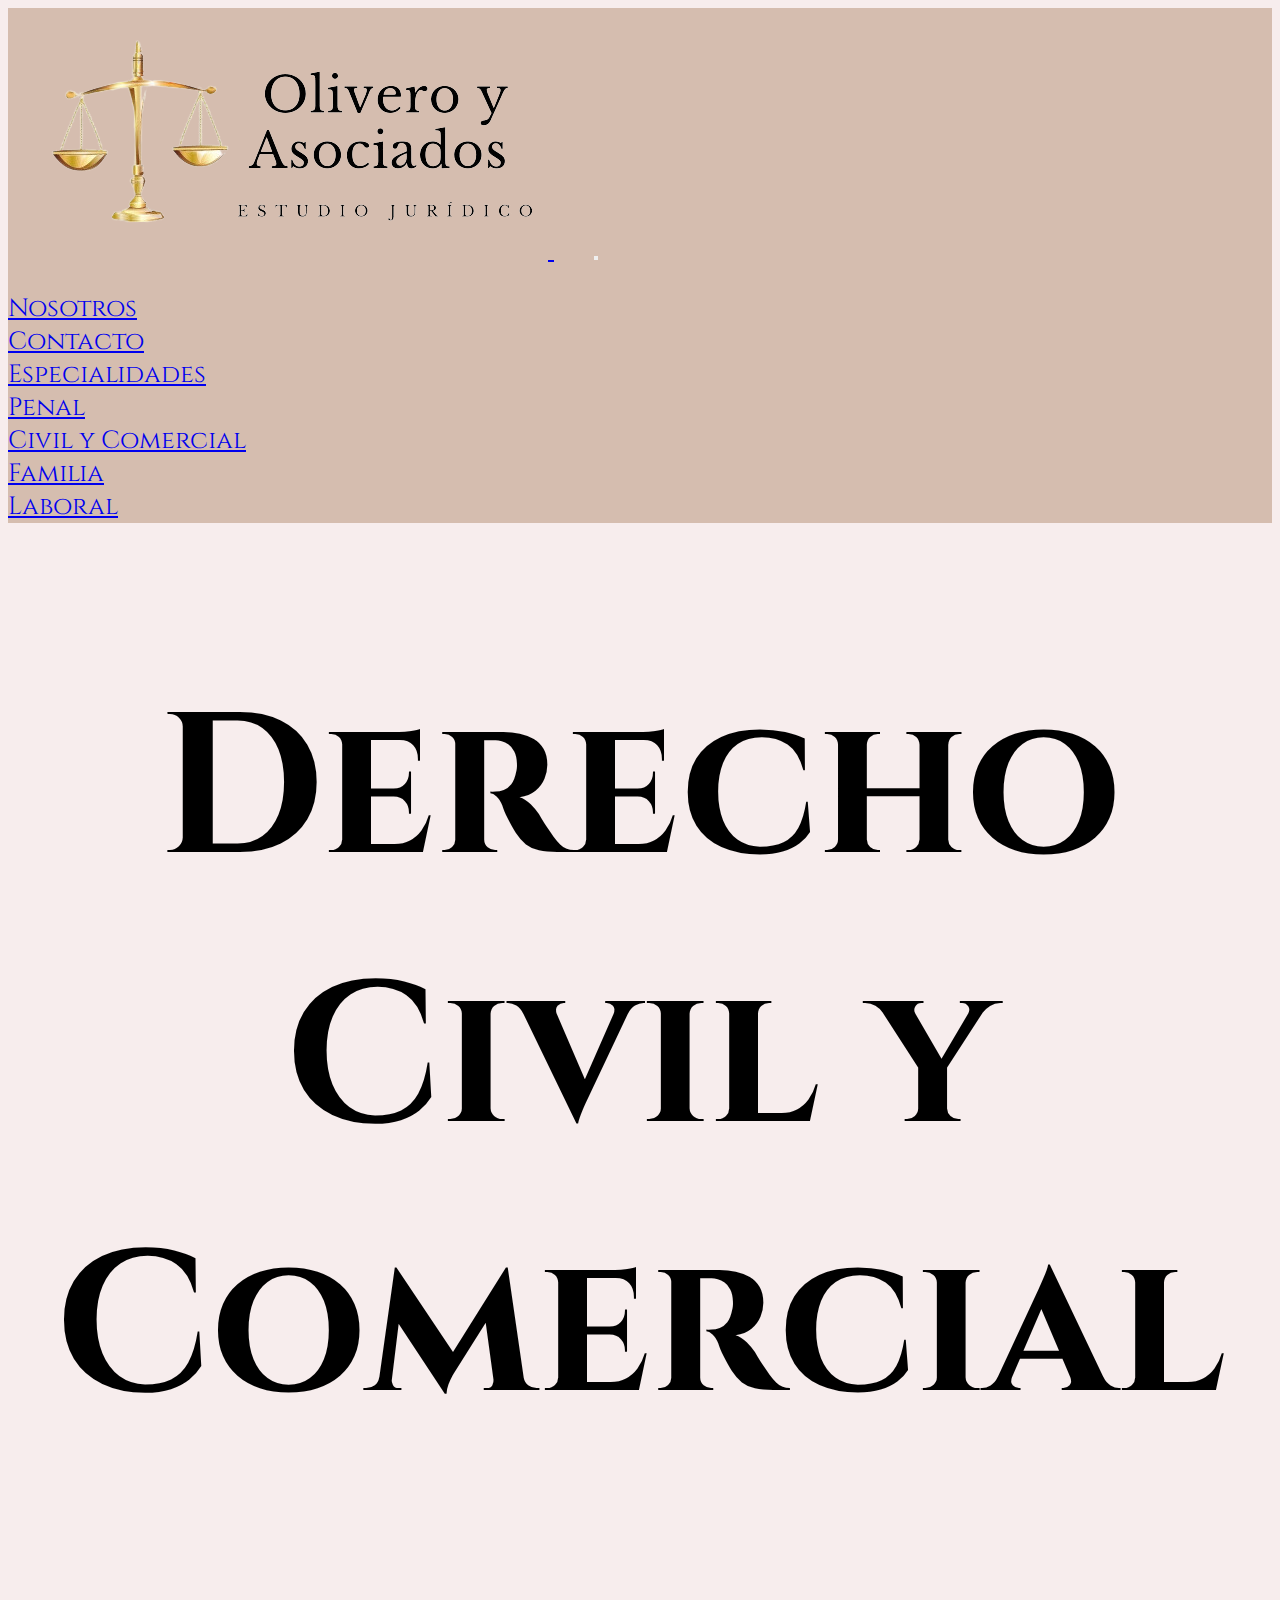
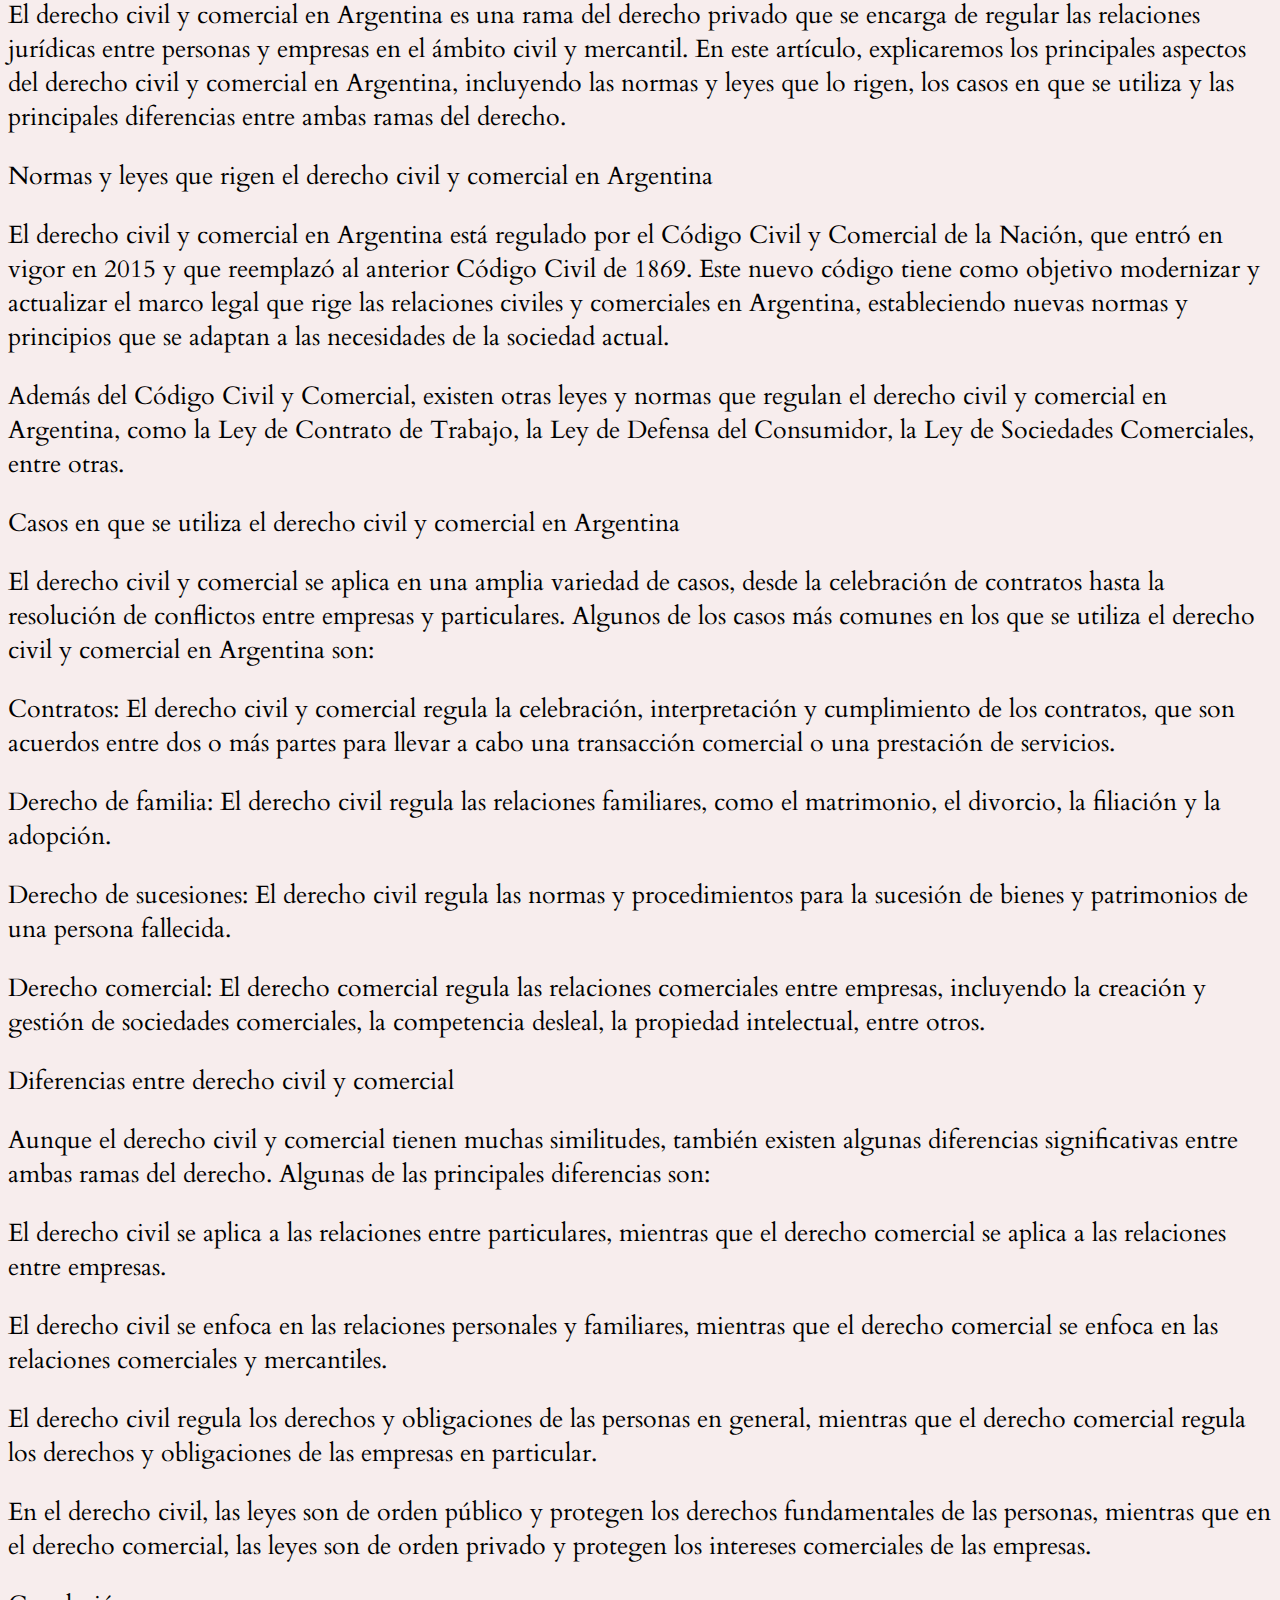
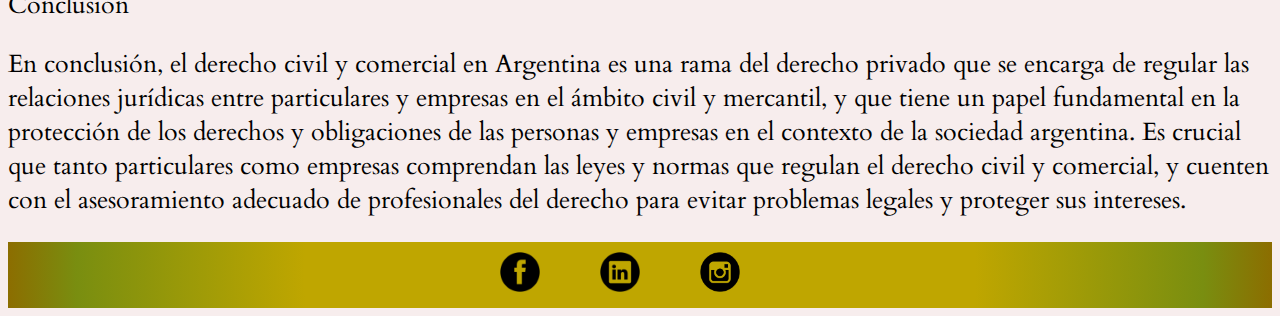
<file: pages/civilycomercial.html>
<!DOCTYPE html>
<html lang="en">

<head>
    <meta charset="UTF-8">
    <meta http-equiv="X-UA-Compatible" content="IE=edge">
    <meta name="viewport" content="width=device-width, initial-scale=1.0">
    <link rel="stylesheet" href="../styles.css">
    <link href="https://cdn.jsdelivr.net/npm/bootstrap@5.3.0-alpha3/dist/css/bootstrap.min.css" rel="stylesheet"
        integrity="sha384-KK94CHFLLe+nY2dmCWGMq91rCGa5gtU4mk92HdvYe+M/SXH301p5ILy+dN9+nJOZ" crossorigin="anonymous">
    <link href="https://fonts.googleapis.com/css2?family=Cinzel:wght@500&display=swap" rel="stylesheet">
    <link href="https://fonts.googleapis.com/css2?family=Cardo&family=Cinzel:wght@500&display=swap" rel="stylesheet">
    <link rel="icon" type="image/x-icon" href="/imagenes/Olivero y Asociados (1).jpg">

    <title>Olivero y Asociados</title>
</head>

<body>
    <!-- Comienzo de mi header -->


    <header class="navbar navbar-expand-lg">
        <div class="container-fluid">
            <a class="navbar-brand" href="/index.html">
                <img class="w-50" src="/imagenes/home-logo.png" alt="">
            </a>
            <button class="navbar-toggler" type="button" data-bs-toggle="collapse" data-bs-target="#navbarNavDropdown"
                aria-controls="navbarNavDropdown" aria-expanded="false" aria-label="Toggle navigation">
                <span class="navbar-toggler-icon"></span>
            </button>
            <div class="collapse navbar-collapse" id="navbarNavDropdown">
                <ul class="navbar-nav mr-4">

                    <li class="nav-item">
                        <a class="nav-link" href="../index.html#tituloNosotros">Nosotros</a>
                    </li>
                    <li class="nav-item">
                        <a class="nav-link" href="../index.html#tituloContacto">Contacto</a>
                    </li>
                    <li class="nav-item dropdown">
                        <a class="nav-link dropdown-toggle mr-3" href="#" role="button" data-bs-toggle="dropdown"
                            aria-expanded="false">
                            Especialidades
                        </a>
                        <ul class="dropdown-menu ml-auto">
                            <li><a class="dropdown-item" href="/pages/penal.html">Penal</a></li>
                            <li><a class="dropdown-item" href="/pages/civilycomercial.html">Civil y Comercial</a></li>
                            <li><a class="dropdown-item" href="/pages/familia.html">Familia</a></li>
                            <li><a class="dropdown-item" href="/pages/laboral.html">Laboral</a></li>
                        </ul>
                    </li>
                </ul>
            </div>
        </div>
    </header>


    <h1>Derecho Civil y Comercial</h1>

    <div class="container">
        <p> El derecho civil y comercial en Argentina es una rama del derecho privado que se encarga de regular las
            relaciones jurídicas entre personas y empresas en el ámbito civil y mercantil. En este artículo,
            explicaremos
            los principales aspectos del derecho civil y comercial en Argentina, incluyendo las normas y leyes que lo
            rigen,
            los casos en que se utiliza y las principales diferencias entre ambas ramas del derecho.</p>

        <p> Normas y leyes que rigen el derecho civil y comercial en Argentina</p>

        <p> El derecho civil y comercial en Argentina está regulado por el Código Civil y Comercial de la Nación, que
            entró
            en vigor en 2015 y que reemplazó al anterior Código Civil de 1869. Este nuevo código tiene como objetivo
            modernizar y actualizar el marco legal que rige las relaciones civiles y comerciales en Argentina,
            estableciendo
            nuevas normas y principios que se adaptan a las necesidades de la sociedad actual.</p>

        <p> Además del Código Civil y Comercial, existen otras leyes y normas que regulan el derecho civil y comercial
            en
            Argentina, como la Ley de Contrato de Trabajo, la Ley de Defensa del Consumidor, la Ley de Sociedades
            Comerciales, entre otras.</p>

        <p> Casos en que se utiliza el derecho civil y comercial en Argentina</p>

        <p> El derecho civil y comercial se aplica en una amplia variedad de casos, desde la celebración de contratos
            hasta
            la resolución de conflictos entre empresas y particulares. Algunos de los casos más comunes en los que se
            utiliza el derecho civil y comercial en Argentina son:</p>

        <p> Contratos: El derecho civil y comercial regula la celebración, interpretación y cumplimiento de los
            contratos,
            que son acuerdos entre dos o más partes para llevar a cabo una transacción comercial o una prestación de
            servicios.</p>

        <p> Derecho de familia: El derecho civil regula las relaciones familiares, como el matrimonio, el divorcio, la
            filiación y la adopción.</p>

        <p> Derecho de sucesiones: El derecho civil regula las normas y procedimientos para la sucesión de bienes y
            patrimonios de una persona fallecida.</p>

        <p> Derecho comercial: El derecho comercial regula las relaciones comerciales entre empresas, incluyendo la
            creación
            y gestión de sociedades comerciales, la competencia desleal, la propiedad intelectual, entre otros.</p>

        <p> Diferencias entre derecho civil y comercial</p>

        <p> Aunque el derecho civil y comercial tienen muchas similitudes, también existen algunas diferencias
            significativas entre ambas ramas del derecho. Algunas de las principales diferencias son:</p>

        <p> El derecho civil se aplica a las relaciones entre particulares, mientras que el derecho comercial se aplica
            a
            las relaciones entre empresas.</p>

        <p> El derecho civil se enfoca en las relaciones personales y familiares, mientras que el derecho comercial se
            enfoca en las relaciones comerciales y mercantiles.</p>

        <p> El derecho civil regula los derechos y obligaciones de las personas en general, mientras que el derecho
            comercial regula los derechos y obligaciones de las empresas en particular.</p>

        <p> En el derecho civil, las leyes son de orden público y protegen los derechos fundamentales de las personas,
            mientras que en el derecho comercial, las leyes son de orden privado y protegen los intereses comerciales de
            las
            empresas.</p>

        <p> Conclusión</p>

        <p> En conclusión, el derecho civil y comercial en Argentina es una rama del derecho privado que se encarga de
            regular las relaciones jurídicas entre particulares y empresas en el ámbito civil y mercantil, y que tiene
            un papel fundamental en la protección de los derechos y obligaciones de las personas y empresas en el
            contexto de la sociedad argentina. Es crucial que tanto particulares como empresas comprendan las leyes y
            normas que regulan el derecho civil y comercial, y cuenten con el asesoramiento adecuado de profesionales
            del derecho para evitar problemas legales y proteger sus intereses.</p>
    </div>

    <script src="https://cdn.jsdelivr.net/npm/bootstrap@5.3.0-alpha3/dist/js/bootstrap.bundle.min.js"
        integrity="sha384-ENjdO4Dr2bkBIFxQpeoTz1HIcje39Wm4jDKdf19U8gI4ddQ3GYNS7NTKfAdVQSZe"
        crossorigin="anonymous"></script>



</body>
<footer>

    <div>
        <a href="https://www.facebook.com/">
            <img class="redes" src="../imagenes/social_facebook_fb_35.png" alt="">
        </a>
    </div>

    <div>
        <a href="https://www.linkedin.com/">
            <img class="redes" src="../imagenes/sociallinkedin_member_30.png" alt="">
        </a>
    </div>

    <div>
        <a href="https://www.instagram.com/">
            <img class="redes" src="../imagenes/social_instagram_3.png" alt="">
        </a>
    </div>


</footer>

</html>
</file>
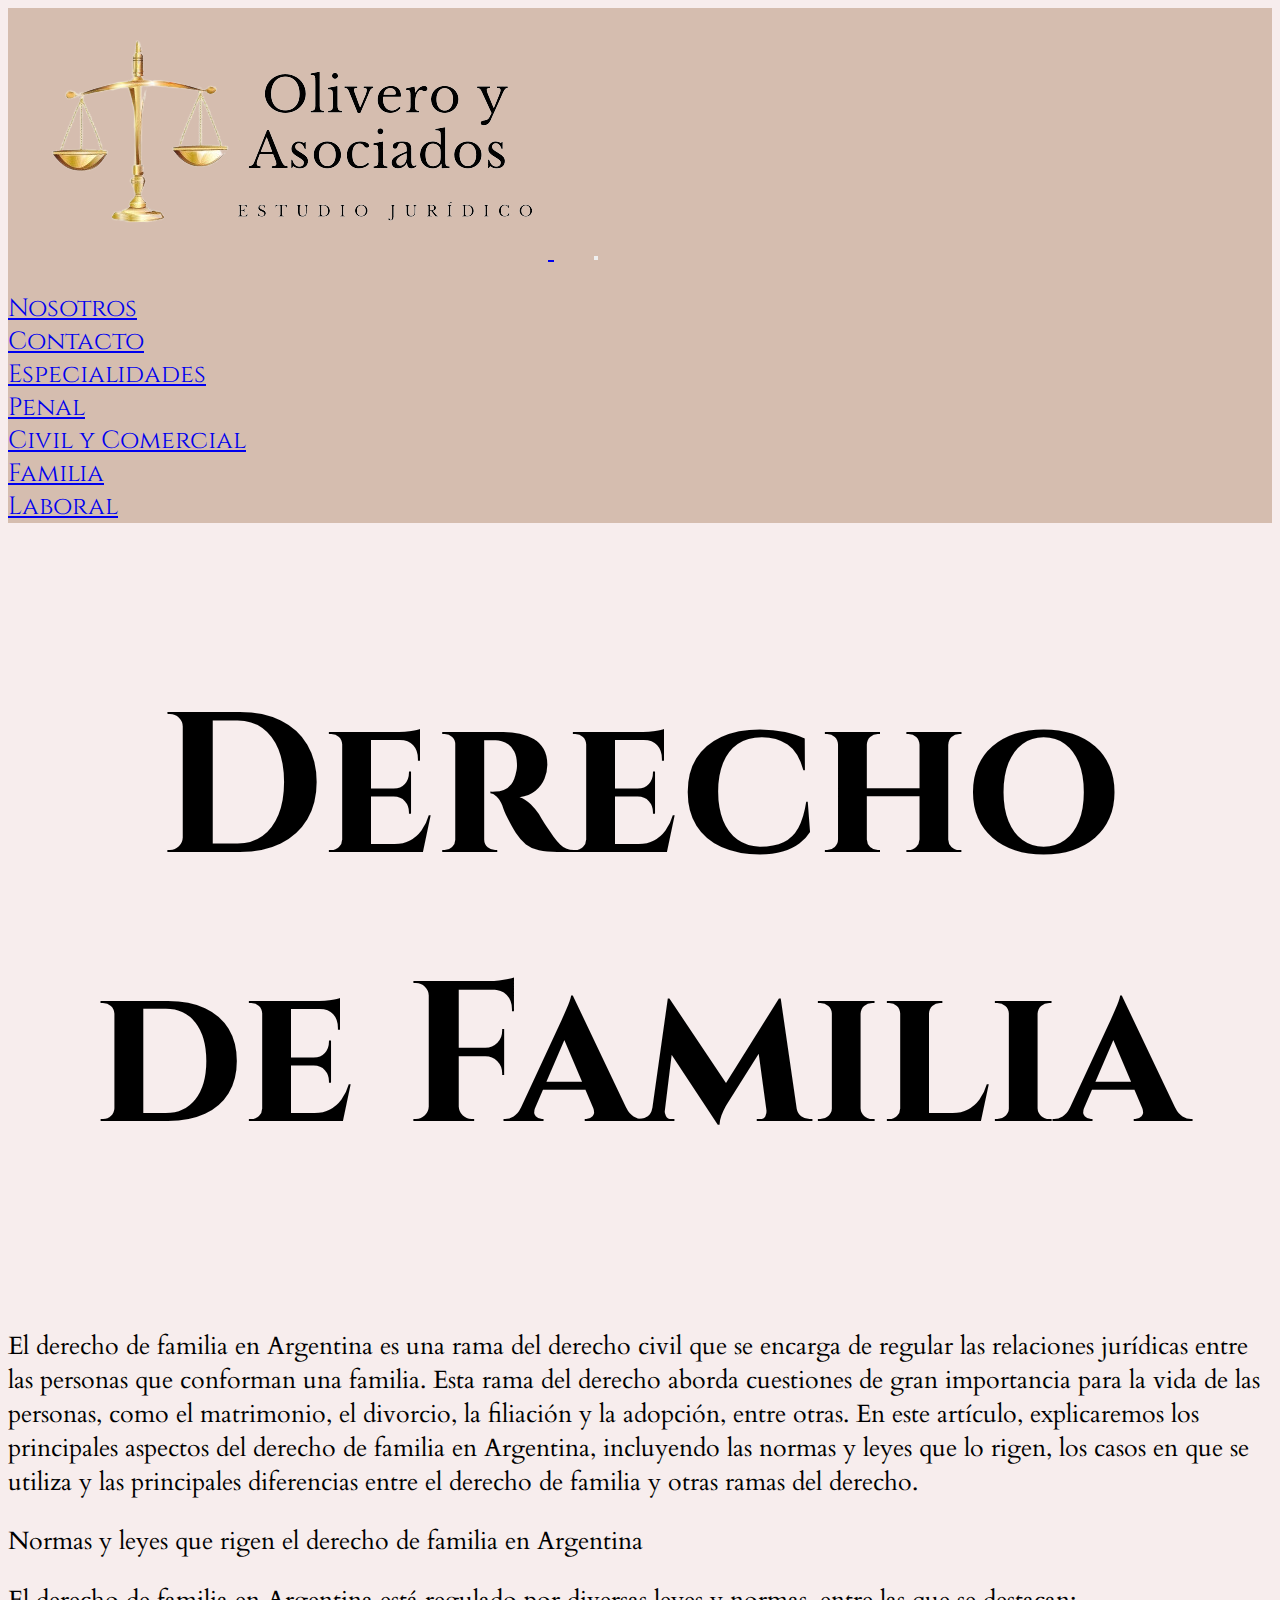
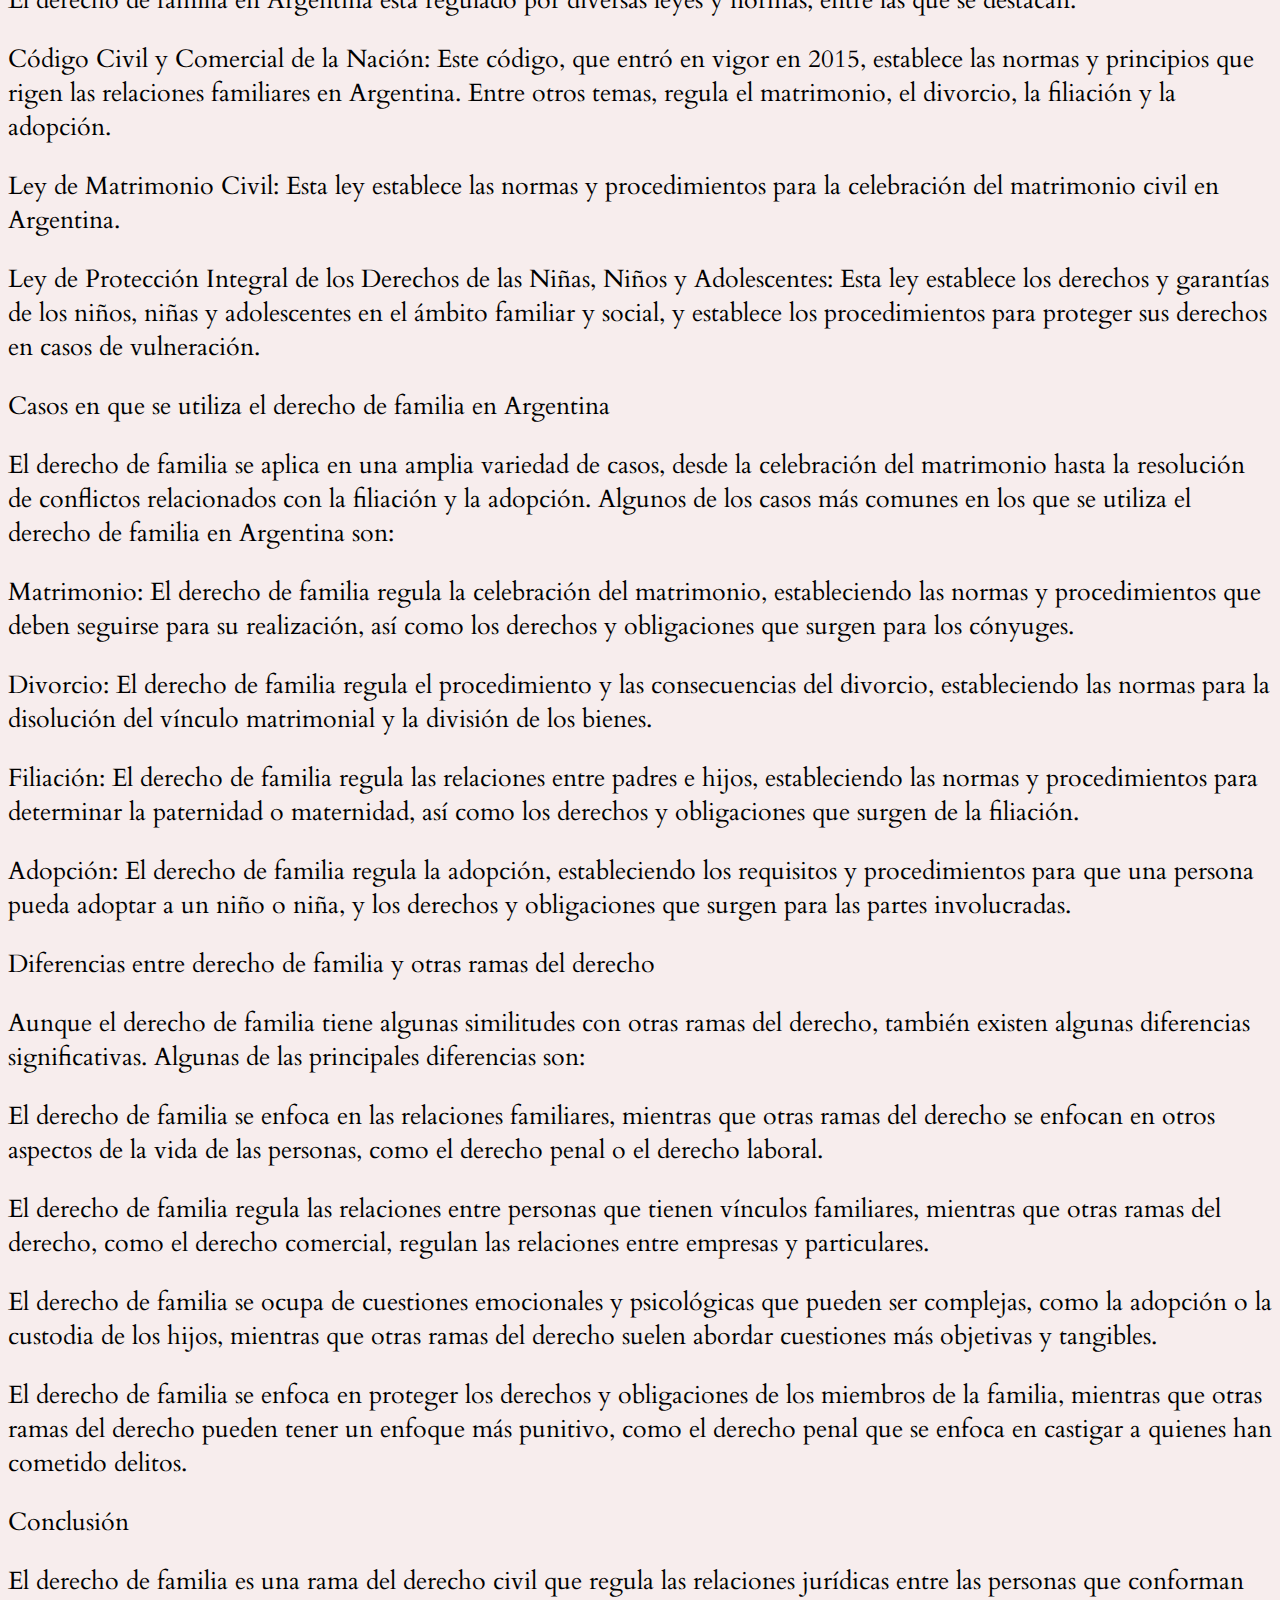
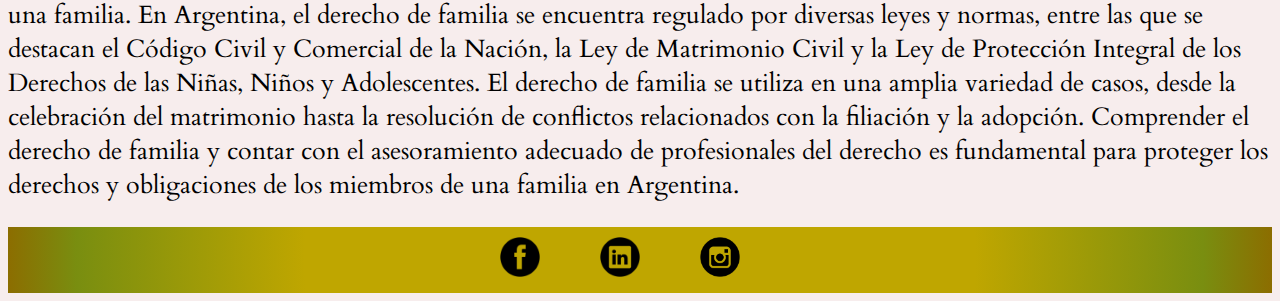
<file: pages/familia.html>
<!DOCTYPE html>
<html lang="en">

<head>
    <meta charset="UTF-8">
    <meta http-equiv="X-UA-Compatible" content="IE=edge">
    <meta name="viewport" content="width=device-width, initial-scale=1.0">
    <link rel="stylesheet" href="../styles.css">
    <link href="https://cdn.jsdelivr.net/npm/bootstrap@5.3.0-alpha3/dist/css/bootstrap.min.css" rel="stylesheet"
        integrity="sha384-KK94CHFLLe+nY2dmCWGMq91rCGa5gtU4mk92HdvYe+M/SXH301p5ILy+dN9+nJOZ" crossorigin="anonymous">
    <link href="https://fonts.googleapis.com/css2?family=Cinzel:wght@500&display=swap" rel="stylesheet">
    <link href="https://fonts.googleapis.com/css2?family=Cardo&family=Cinzel:wght@500&display=swap" rel="stylesheet">
    <link rel="icon" type="image/x-icon" href="/imagenes/Olivero y Asociados (1).jpg">

    <title>Olivero y Asociados</title>
</head>

<body>

    <!-- Comienzo de mi header -->


    <header class="navbar navbar-expand-lg">
        <div class="container-fluid">
            <a class="navbar-brand" href="/index.html">
                <img class="w-50" src="/imagenes/home-logo.png" alt="">
            </a>
            <button class="navbar-toggler" type="button" data-bs-toggle="collapse" data-bs-target="#navbarNavDropdown"
                aria-controls="navbarNavDropdown" aria-expanded="false" aria-label="Toggle navigation">
                <span class="navbar-toggler-icon"></span>
            </button>
            <div class="collapse navbar-collapse" id="navbarNavDropdown">
                <ul class="navbar-nav mr-4">

                    <li class="nav-item">
                        <a class="nav-link" href="../index.html#tituloNosotros">Nosotros</a>
                    </li>
                    <li class="nav-item">
                        <a class="nav-link" href="../index.html#tituloContacto">Contacto</a>
                    </li>
                    <li class="nav-item dropdown">
                        <a class="nav-link dropdown-toggle mr-3" href="#" role="button" data-bs-toggle="dropdown"
                            aria-expanded="false">
                            Especialidades
                        </a>
                        <ul class="dropdown-menu ml-auto">
                            <li><a class="dropdown-item" href="/pages/penal.html">Penal</a></li>
                            <li><a class="dropdown-item" href="/pages/civilycomercial.html">Civil y Comercial</a></li>
                            <li><a class="dropdown-item" href="/pages/familia.html">Familia</a></li>
                            <li><a class="dropdown-item" href="/pages/laboral.html">Laboral</a></li>
                        </ul>
                    </li>
                </ul>
            </div>
        </div>
    </header>


    <h1>Derecho de Familia</h1>

    <div class="container">
        <p> El derecho de familia en Argentina es una rama del derecho civil que se encarga de regular las relaciones
            jurídicas
            entre las personas que conforman una familia. Esta rama del derecho aborda cuestiones de gran importancia
            para
            la
            vida de las personas, como el matrimonio, el divorcio, la filiación y la adopción, entre otras. En este
            artículo,
            explicaremos los principales aspectos del derecho de familia en Argentina, incluyendo las normas y leyes que
            lo
            rigen, los casos en que se utiliza y las principales diferencias entre el derecho de familia y otras ramas
            del
            derecho.</p>

        <p> Normas y leyes que rigen el derecho de familia en Argentina</p>

        <p> El derecho de familia en Argentina está regulado por diversas leyes y normas, entre las que se destacan:</p>

        <p> Código Civil y Comercial de la Nación: Este código, que entró en vigor en 2015, establece las normas y
            principios
            que rigen las relaciones familiares en Argentina. Entre otros temas, regula el matrimonio, el divorcio, la
            filiación
            y la adopción.</p>

        <p> Ley de Matrimonio Civil: Esta ley establece las normas y procedimientos para la celebración del matrimonio
            civil
            en
            Argentina.</p>

        <p> Ley de Protección Integral de los Derechos de las Niñas, Niños y Adolescentes: Esta ley establece los
            derechos y
            garantías de los niños, niñas y adolescentes en el ámbito familiar y social, y establece los procedimientos
            para
            proteger sus derechos en casos de vulneración.</p>

        <p> Casos en que se utiliza el derecho de familia en Argentina</p>

        <p> El derecho de familia se aplica en una amplia variedad de casos, desde la celebración del matrimonio hasta
            la
            resolución de conflictos relacionados con la filiación y la adopción. Algunos de los casos más comunes en
            los
            que se
            utiliza el derecho de familia en Argentina son:</p>

        <p> Matrimonio: El derecho de familia regula la celebración del matrimonio, estableciendo las normas y
            procedimientos
            que deben seguirse para su realización, así como los derechos y obligaciones que surgen para los cónyuges.
        </p>

        <p> Divorcio: El derecho de familia regula el procedimiento y las consecuencias del divorcio, estableciendo las
            normas
            para la disolución del vínculo matrimonial y la división de los bienes.</p>

        <p> Filiación: El derecho de familia regula las relaciones entre padres e hijos, estableciendo las normas y
            procedimientos para determinar la paternidad o maternidad, así como los derechos y obligaciones que surgen
            de la
            filiación.</p>

        <p> Adopción: El derecho de familia regula la adopción, estableciendo los requisitos y procedimientos para que
            una
            persona pueda adoptar a un niño o niña, y los derechos y obligaciones que surgen para las partes
            involucradas.
        </p>

        <p> Diferencias entre derecho de familia y otras ramas del derecho</p>

        <p> Aunque el derecho de familia tiene algunas similitudes con otras ramas del derecho, también existen algunas
            diferencias significativas. Algunas de las principales diferencias son:</p>

        <p> El derecho de familia se enfoca en las relaciones familiares, mientras que otras ramas del derecho se
            enfocan en
            otros aspectos de la vida de las personas, como el derecho penal o el derecho laboral.</p>

        <p> El derecho de familia regula las relaciones entre personas que tienen vínculos familiares, mientras que
            otras
            ramas
            del derecho, como el derecho comercial, regulan las relaciones entre empresas y particulares.</p>

        <p> El derecho de familia se ocupa de cuestiones emocionales y psicológicas que pueden ser complejas, como la
            adopción o
            la custodia de los hijos, mientras que otras ramas del derecho suelen abordar cuestiones más objetivas y
            tangibles.</p>

        <p> El derecho de familia se enfoca en proteger los derechos y obligaciones de los miembros de la familia,
            mientras
            que
            otras ramas del derecho pueden tener un enfoque más punitivo, como el derecho penal que se enfoca en
            castigar a
            quienes han cometido delitos.</p>

        <p> Conclusión</p>

        <p> El derecho de familia es una rama del derecho civil que regula las relaciones jurídicas entre las personas
            que
            conforman una familia. En Argentina, el derecho de familia se encuentra regulado por diversas leyes y
            normas,
            entre
            las que se destacan el Código Civil y Comercial de la Nación, la Ley de Matrimonio Civil y la Ley de
            Protección
            Integral de los Derechos de las Niñas, Niños y Adolescentes. El derecho de familia se utiliza en una amplia
            variedad
            de casos, desde la celebración del matrimonio hasta la resolución de conflictos relacionados con la
            filiación y
            la
            adopción. Comprender el derecho de familia y contar con el asesoramiento adecuado de profesionales del
            derecho
            es
            fundamental para proteger los derechos y obligaciones de los miembros de una familia en Argentina. </p>
    </div>
    <script src="https://cdn.jsdelivr.net/npm/bootstrap@5.3.0-alpha3/dist/js/bootstrap.bundle.min.js"
        integrity="sha384-ENjdO4Dr2bkBIFxQpeoTz1HIcje39Wm4jDKdf19U8gI4ddQ3GYNS7NTKfAdVQSZe"
        crossorigin="anonymous"></script>


</body>
<footer>

    <div>
        <a href="https://www.facebook.com/">
            <img class="redes" src="../imagenes/social_facebook_fb_35.png" alt="">
        </a>
    </div>

    <div>
        <a href="https://www.linkedin.com/">
            <img class="redes" src="../imagenes/sociallinkedin_member_30.png" alt="">
        </a>
    </div>

    <div>
        <a href="https://www.instagram.com/">
            <img class="redes" src="../imagenes/social_instagram_3.png" alt="">
        </a>
    </div>


</footer>

</html>
</file>
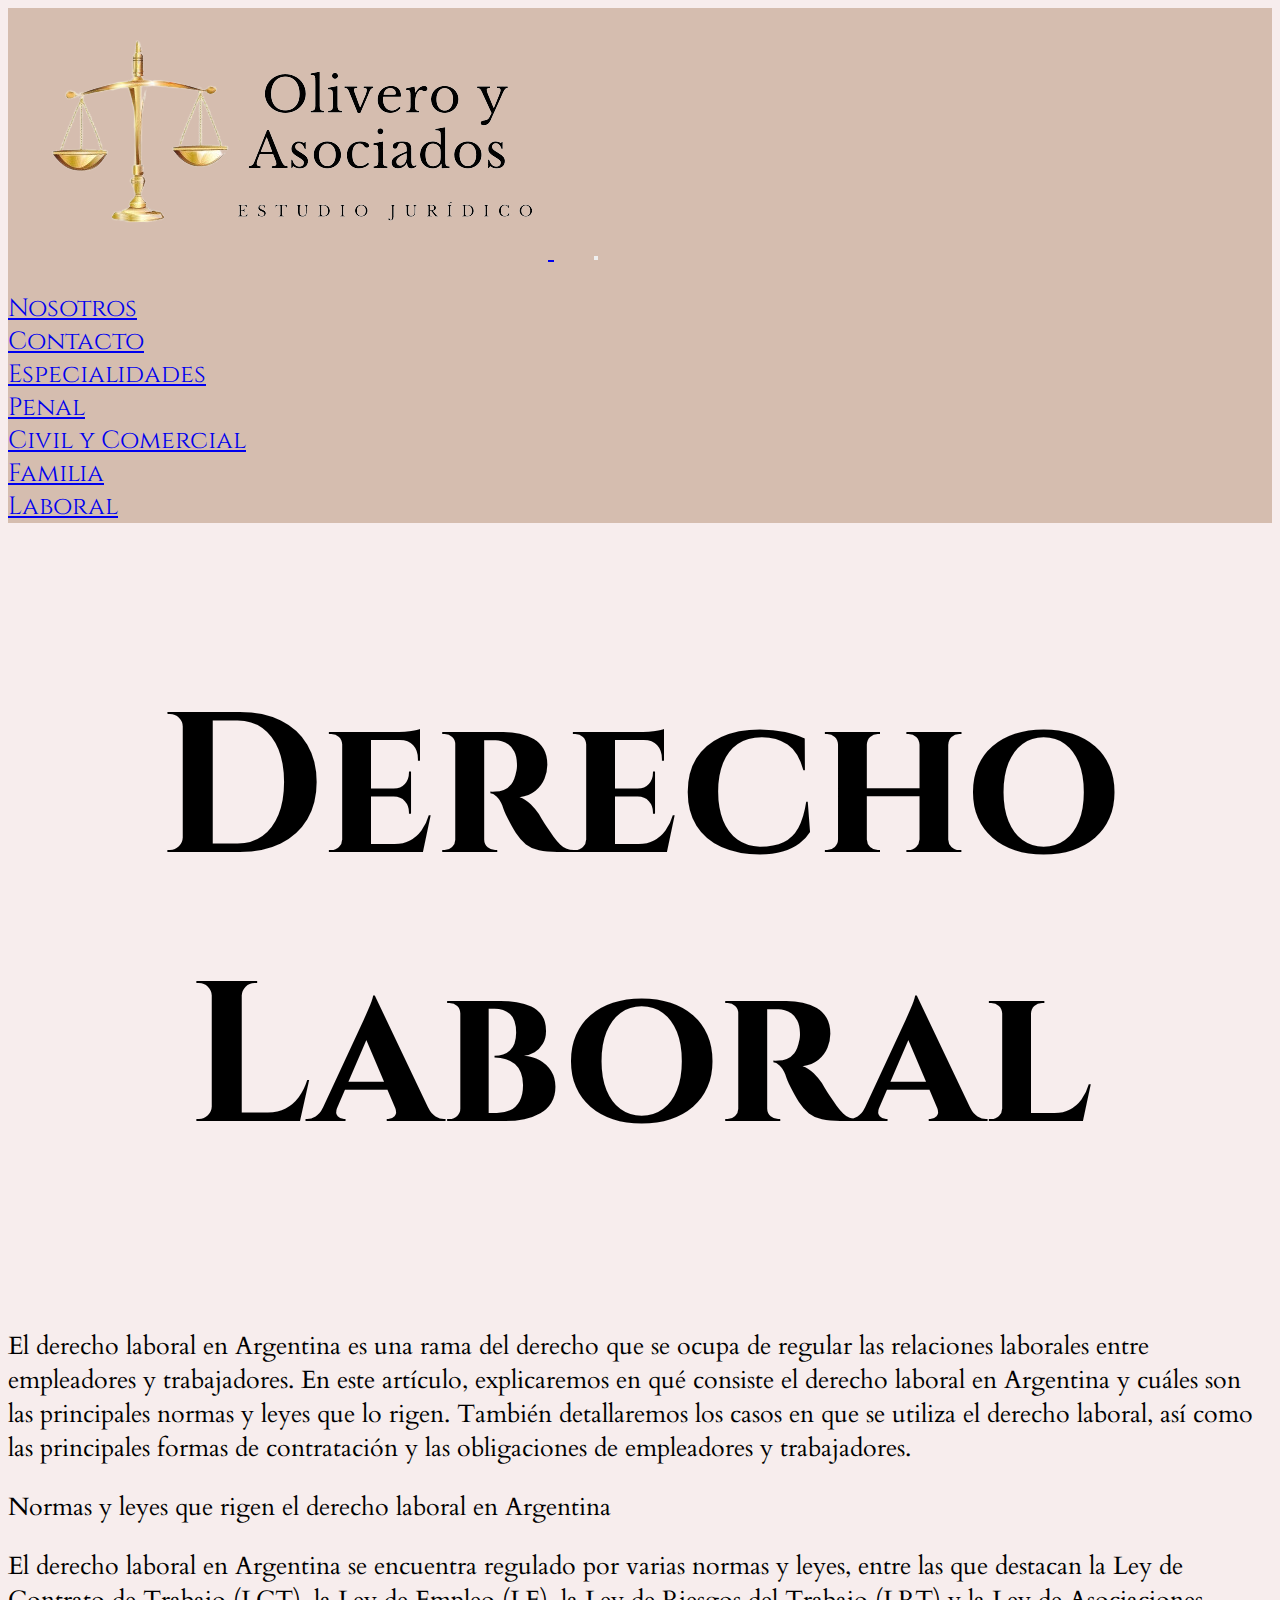
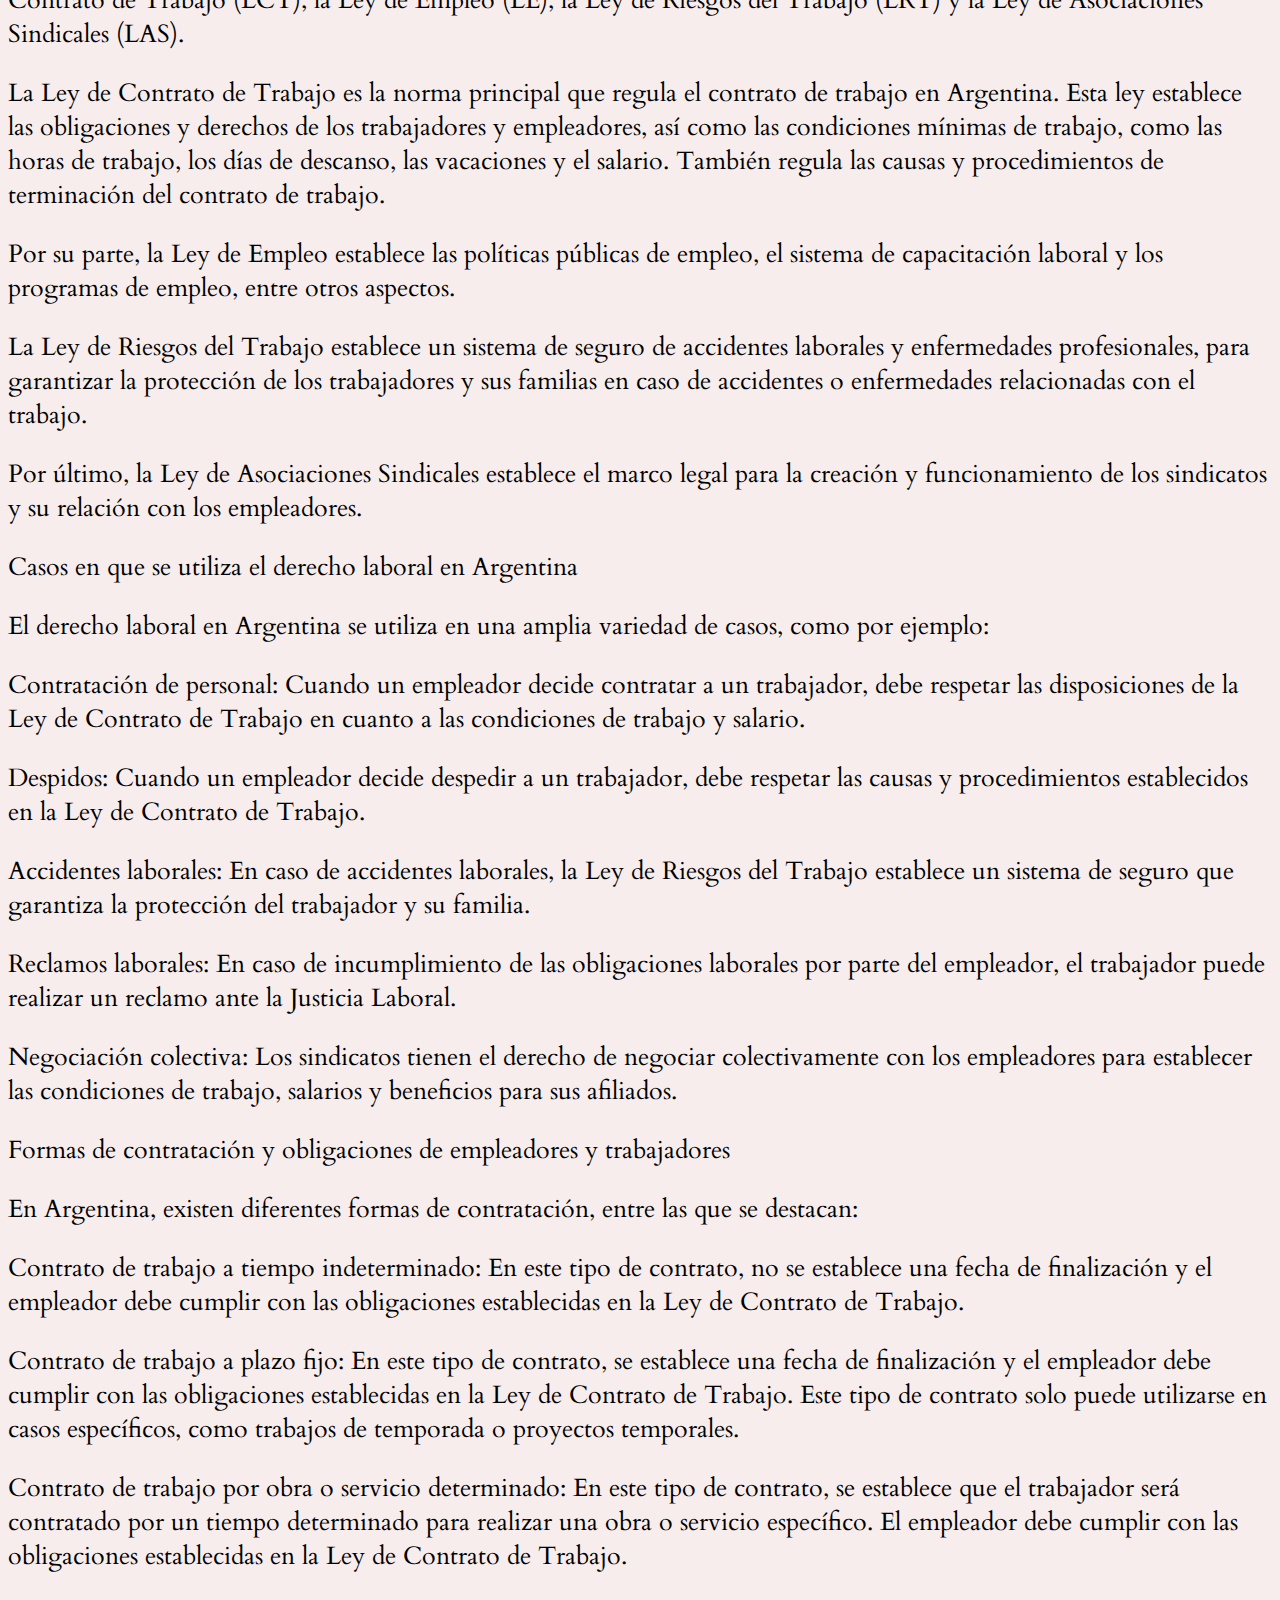
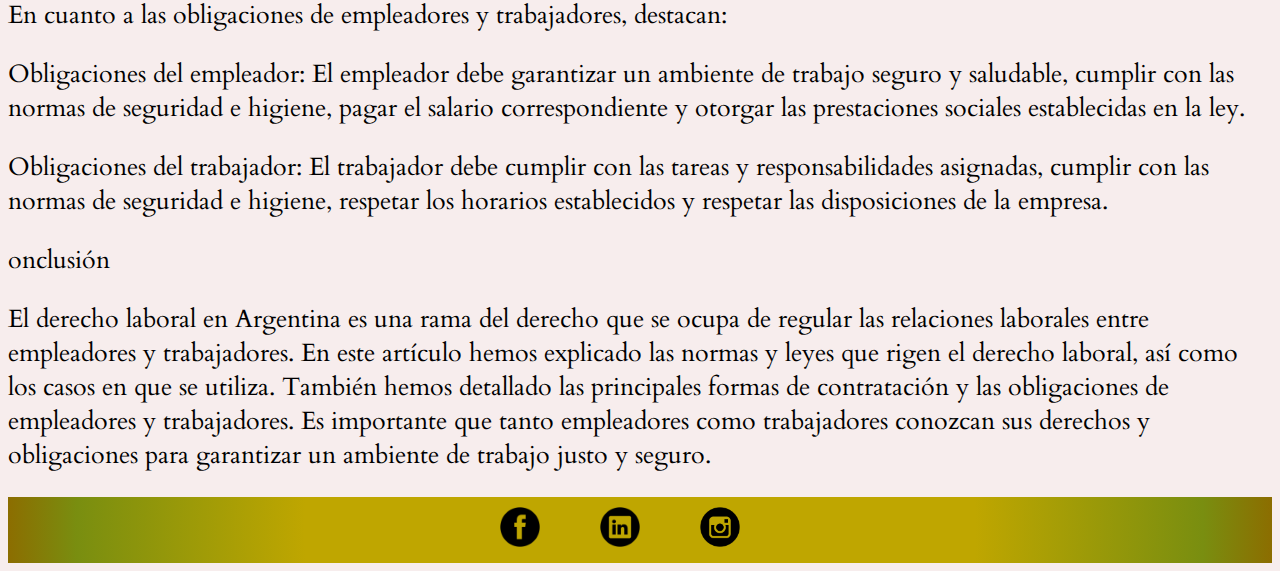
<file: pages/laboral.html>
<!DOCTYPE html>
<html lang="en">

<head>
    <meta charset="UTF-8">
    <meta http-equiv="X-UA-Compatible" content="IE=edge">
    <meta name="viewport" content="width=device-width, initial-scale=1.0">
    <link rel="stylesheet" href="../styles.css">
    <link href="https://cdn.jsdelivr.net/npm/bootstrap@5.3.0-alpha3/dist/css/bootstrap.min.css" rel="stylesheet"
        integrity="sha384-KK94CHFLLe+nY2dmCWGMq91rCGa5gtU4mk92HdvYe+M/SXH301p5ILy+dN9+nJOZ" crossorigin="anonymous">
    <link href="https://fonts.googleapis.com/css2?family=Cinzel:wght@500&display=swap" rel="stylesheet">
    <link href="https://fonts.googleapis.com/css2?family=Cardo&family=Cinzel:wght@500&display=swap" rel="stylesheet">
    <link rel="icon" type="image/x-icon" href="/imagenes/Olivero y Asociados (1).jpg">

    <title>Olivero y Asociados</title>
</head>

<body>

    <!-- Comienzo de mi header -->


    <header class="navbar navbar-expand-lg">
        <div class="container-fluid">
            <a class="navbar-brand" href="/index.html">
                <img class="w-50" src="/imagenes/home-logo.png" alt="">
            </a>
            <button class="navbar-toggler" type="button" data-bs-toggle="collapse" data-bs-target="#navbarNavDropdown"
                aria-controls="navbarNavDropdown" aria-expanded="false" aria-label="Toggle navigation">
                <span class="navbar-toggler-icon"></span>
            </button>
            <div class="collapse navbar-collapse" id="navbarNavDropdown">
                <ul class="navbar-nav mr-4">

                    <li class="nav-item">
                        <a class="nav-link" href="../index.html#tituloNosotros">Nosotros</a>
                    </li>
                    <li class="nav-item">
                        <a class="nav-link" href="../index.html#tituloContacto">Contacto</a>
                    </li>
                    <li class="nav-item dropdown">
                        <a class="nav-link dropdown-toggle mr-3" href="#" role="button" data-bs-toggle="dropdown"
                            aria-expanded="false">
                            Especialidades
                        </a>
                        <ul class="dropdown-menu ml-auto">
                            <li><a class="dropdown-item" href="/pages/penal.html">Penal</a></li>
                            <li><a class="dropdown-item" href="/pages/civilycomercial.html">Civil y Comercial</a></li>
                            <li><a class="dropdown-item" href="/pages/familia.html">Familia</a></li>
                            <li><a class="dropdown-item" href="/pages/laboral.html">Laboral</a></li>
                        </ul>
                    </li>
                </ul>
            </div>
        </div>
    </header>



    <h1>Derecho Laboral</h1>
<div class="container">
    <p>El derecho laboral en Argentina es una rama del derecho que se ocupa de regular las relaciones laborales entre
        empleadores y trabajadores. En este artículo, explicaremos en qué consiste el derecho laboral en Argentina y
        cuáles son las principales normas y leyes que lo rigen. También detallaremos los casos en que se utiliza el
        derecho laboral, así como las principales formas de contratación y las obligaciones de empleadores y
        trabajadores. </p>

    <p> Normas y leyes que rigen el derecho laboral en Argentina</p>

    <p>El derecho laboral en Argentina se encuentra regulado por varias normas y leyes, entre las que destacan la Ley
        de Contrato de Trabajo (LCT), la Ley de Empleo (LE), la Ley de Riesgos del Trabajo (LRT) y la Ley de
        Asociaciones Sindicales (LAS).</p>

    <p>La Ley de Contrato de Trabajo es la norma principal que regula el contrato de trabajo en Argentina. Esta ley
        establece las obligaciones y derechos de los trabajadores y empleadores, así como las condiciones mínimas de
        trabajo, como las horas de trabajo, los días de descanso, las vacaciones y el salario. También regula las causas
        y procedimientos de terminación del contrato de trabajo.</p>

    <p> Por su parte, la Ley de Empleo establece las políticas públicas de empleo, el sistema de capacitación laboral y
        los programas de empleo, entre otros aspectos.</p>

    <p> La Ley de Riesgos del Trabajo establece un sistema de seguro de accidentes laborales y enfermedades
        profesionales, para garantizar la protección de los trabajadores y sus familias en caso de accidentes o
        enfermedades relacionadas con el trabajo.</p>

    <p> Por último, la Ley de Asociaciones Sindicales establece el marco legal para la creación y funcionamiento de los
        sindicatos y su relación con los empleadores.</p>

    <p> Casos en que se utiliza el derecho laboral en Argentina</p>

    <p> El derecho laboral en Argentina se utiliza en una amplia variedad de casos, como por ejemplo:</p>

    <p>Contratación de personal: Cuando un empleador decide contratar a un trabajador, debe respetar las disposiciones
        de la Ley de Contrato de Trabajo en cuanto a las condiciones de trabajo y salario.</p>

    <p>Despidos: Cuando un empleador decide despedir a un trabajador, debe respetar las causas y procedimientos
        establecidos en la Ley de Contrato de Trabajo.</p>

    <p>Accidentes laborales: En caso de accidentes laborales, la Ley de Riesgos del Trabajo establece un sistema de
        seguro que garantiza la protección del trabajador y su familia. </p>

    <p>Reclamos laborales: En caso de incumplimiento de las obligaciones laborales por parte del empleador, el
        trabajador puede realizar un reclamo ante la Justicia Laboral.</p>

    <p>Negociación colectiva: Los sindicatos tienen el derecho de negociar colectivamente con los empleadores para
        establecer las condiciones de trabajo, salarios y beneficios para sus afiliados.</p>

    <p>Formas de contratación y obligaciones de empleadores y trabajadores</p>

    <p>En Argentina, existen diferentes formas de contratación, entre las que se destacan:</p>

    <p>Contrato de trabajo a tiempo indeterminado: En este tipo de contrato, no se establece una fecha de finalización
        y el empleador debe cumplir con las obligaciones establecidas en la Ley de Contrato de Trabajo.</p>

    <p> Contrato de trabajo a plazo fijo: En este tipo de contrato, se establece una fecha de finalización y el
        empleador debe cumplir con las obligaciones establecidas en la Ley de Contrato de Trabajo. Este tipo de contrato
        solo puede utilizarse en casos específicos, como trabajos de temporada o proyectos temporales.</p>

    <p> Contrato de trabajo por obra o servicio determinado: En este tipo de contrato, se establece que el trabajador
        será contratado por un tiempo determinado para realizar una obra o servicio específico. El empleador debe
        cumplir con las obligaciones establecidas en la Ley de Contrato de Trabajo.</p>

    <p> En cuanto a las obligaciones de empleadores y trabajadores, destacan:</p>

    <p>Obligaciones del empleador: El empleador debe garantizar un ambiente de trabajo seguro y saludable, cumplir con
        las normas de seguridad e higiene, pagar el salario correspondiente y otorgar las prestaciones sociales
        establecidas en la ley.</p>

    <p>Obligaciones del trabajador: El trabajador debe cumplir con las tareas y responsabilidades asignadas, cumplir
        con las normas de seguridad e higiene, respetar los horarios establecidos y respetar las disposiciones de la
        empresa.</p>

    <p>onclusión</p>

    <p>El derecho laboral en Argentina es una rama del derecho que se ocupa de regular las relaciones laborales entre
        empleadores y trabajadores. En este artículo hemos explicado las normas y leyes que rigen el derecho laboral,
        así como los casos en que se utiliza. También hemos detallado las principales formas de contratación y las
        obligaciones de empleadores y trabajadores. Es importante que tanto empleadores como trabajadores conozcan sus
        derechos y obligaciones para garantizar un ambiente de trabajo justo y seguro.</p>
    </div>
    <script src="https://cdn.jsdelivr.net/npm/bootstrap@5.3.0-alpha3/dist/js/bootstrap.bundle.min.js"
        integrity="sha384-ENjdO4Dr2bkBIFxQpeoTz1HIcje39Wm4jDKdf19U8gI4ddQ3GYNS7NTKfAdVQSZe"
        crossorigin="anonymous"></script>



</body>

<footer>

    <div>
        <a href="https://www.facebook.com/">
            <img class="redes" src="../imagenes/social_facebook_fb_35.png" alt="">
        </a>
    </div>

    <div>
        <a href="https://www.linkedin.com/">
            <img class="redes" src="../imagenes/sociallinkedin_member_30.png" alt="">
        </a>
    </div>

    <div>
        <a href="https://www.instagram.com/">
            <img class="redes" src="../imagenes/social_instagram_3.png" alt="">
        </a>
    </div>


</footer>

</html>
</file>
<file: styles.css>
* {
    padding: 0px;
    box-sizing: border-box;
}


.btn {
    background-color: goldenrod !important;
    border: none !important;
}

.card-text {
    font-size: 17px;
}

.card-title {
    font-size: 20px;
    text-align: center;
    font-family: 'Cinzel', serif;

}


.card {

    border-color: #d5bdaf !important;
    background-color: #d5bdaf !important;
    margin-top: 20px !important;
    margin-bottom: 35px;
}

.btn:hover {
    background-color: black !important;
    transform: scale(1.1);
}

.card:hover {
    transform: scale(1.1);
}


.miTitulo {
    margin-top: 100px;
    text-align: center;
}

header,
.navbar {
    background-color: #d5bdaf !important;
    font-size: 25px;
}

#navbarNavDropdown {
    justify-content: flex-end;
}

#privacidad {
    display: flex;
    justify-content: end;
}


form {
    text-align: center;
}

body {
    background-size: cover;
    background-color: rgb(247, 237, 237) !important;
}

.texto {
    color: #996f56;
    ;
    font-size: 25px;
}


.iconowsp {
    width: 100px;
    height: 100px;
}

.caja {
    position: fixed;
    right: 5px;
    bottom: 15px;
}

h1,
h2 {
    font-family: 'Cinzel', serif;
    text-align: center;
    font-size: 200px;
}

#tituloContacto,
#tituloNosotros {

    margin-top: 100px;
    margin-bottom: 100px;
}

.tarjetas {
    margin-top: 100px;
}

.presentacion {
    margin: 30px;
}

p {
    font-family: 'Cardo', serif;
    font-size: 25px;

}

a {
    font-family: 'Cinzel', serif;
    margin-right: 40px !important;
}

.foto-perfil {
    display: flex;
    justify-content: center;
    align-items: center;
    margin-top: 2px;

}

.box {
    text-align: center;
    border: 5px solid transparent;
    border-image: linear-gradient(to bottom, #ffd700, #bfa600, #a68a00, #8c6d00);
    border-image-slice: 1;
}



.navbar-brand {
    margin-left: 40px;
}


.formulario {
    display: block;
}


ul {
    background-color: #d5bdaf !important;
}

.redes {
    width: 40px;
    height: 40px;
    margin: 10px;
    box-shadow: white;
}

footer {
    background: rgb(191, 166, 0);
    background: radial-gradient(circle, rgba(191, 166, 0, 1) 53%, rgba(121, 142, 16, 1) 89%, rgba(140, 109, 0, 1) 100%);
    display: flex;
    justify-content: center;
}

.login {
    right: 10px;
    width: 250px;
    height: 50px;
    background-color: #d5bdaf !important;
    margin-top: 10px;
    position:absolute;
    right: 0;
}
</file>
